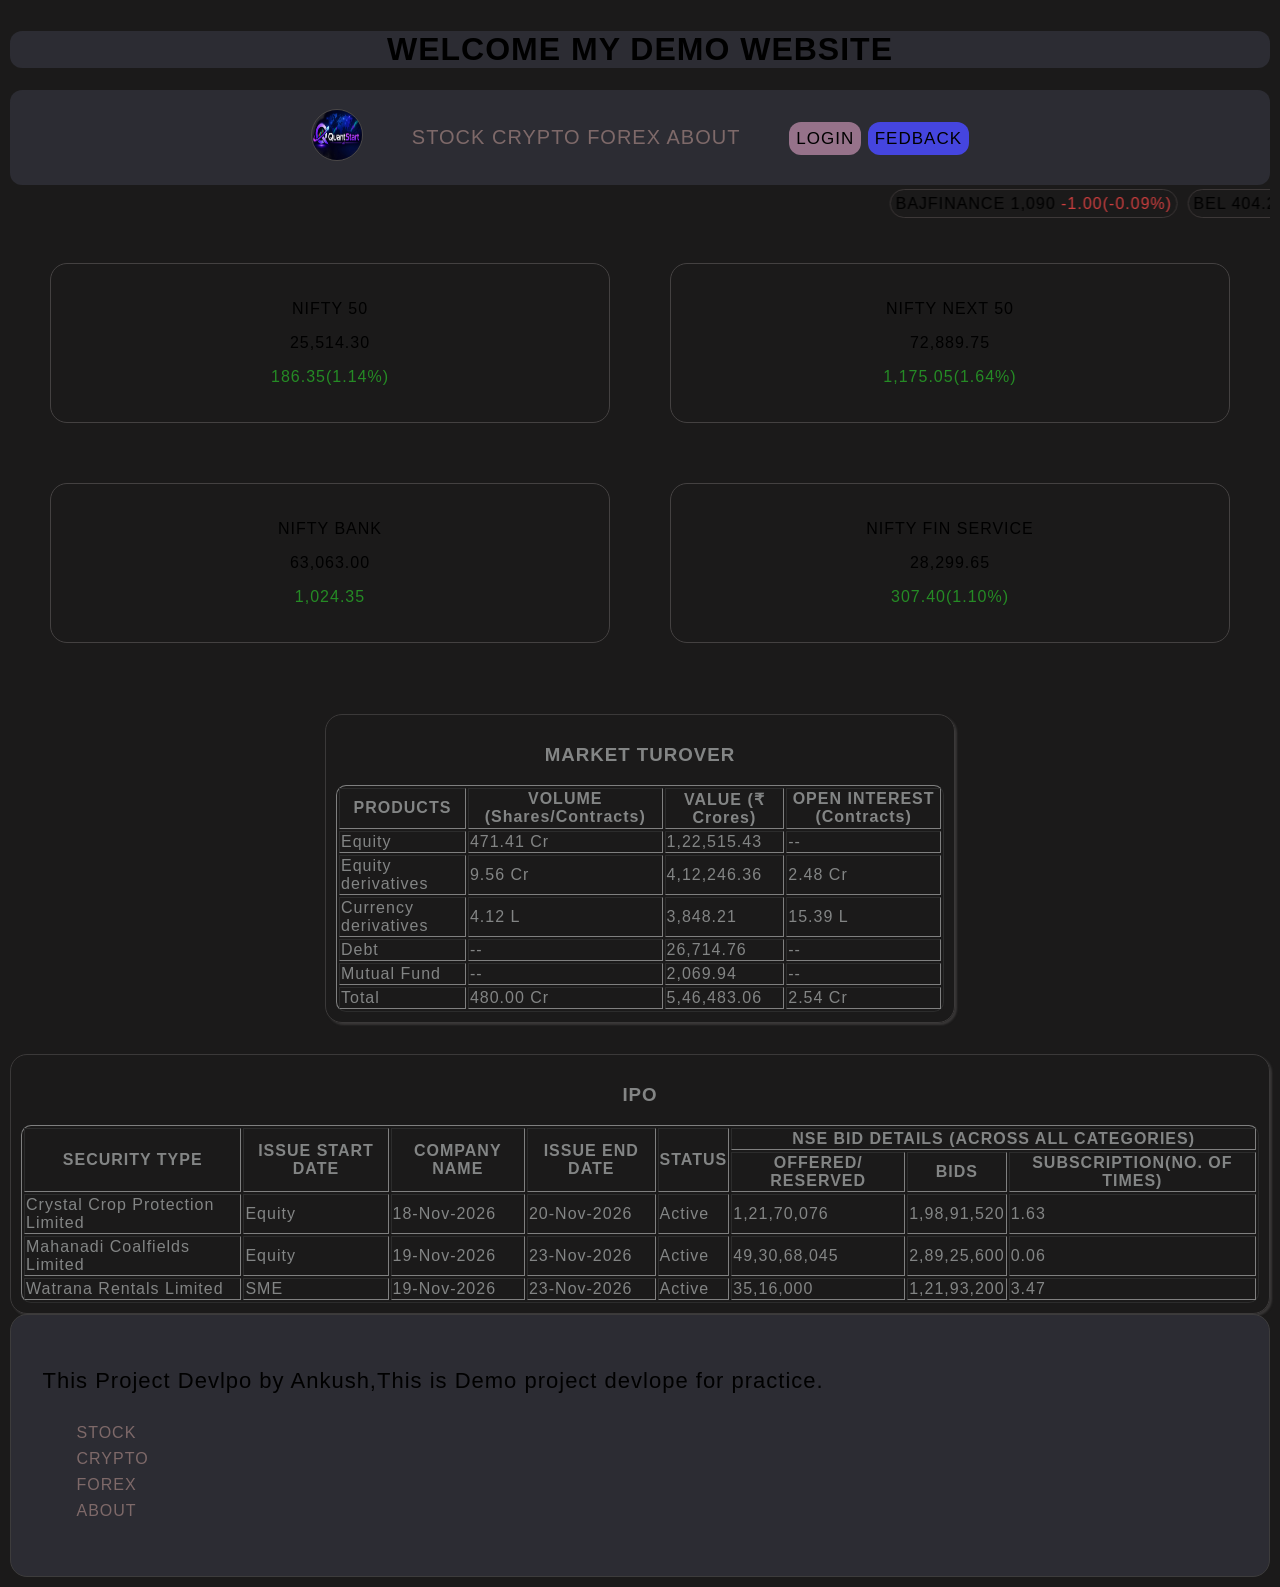
<file: index.html>
<!DOCTYPE html>
<html lang="en">
<head>
    <meta charset="UTF-8">
    <meta name="viewport" content="width=device-width, initial-scale=1.0">
    <title>QUANTSTART</title>
    <link rel="stylesheet" href="style.css">
    <link rel="stylesheet" href="content.css">
</head>
<body>
    <header>
        <h1>WELCOME MY DEMO WEBSITE</h1>
        <nav>
            <div class="logo"><img class="logo-img" src="logo/file_0000000012dc821199761d9a767d14c9.png" alt="logo image"></div>
            <div class="menu">
                <a href="index.html">STOCK</a>
                <a href="crypto.html">CRYPTO</a>
                <a href="forex.html">FOREX</a>
                <a href="about.html">ABOUT</a>
            </div>
            <div class="btn">
                <a href="login.html" class="login">login</a>
                <a href="feddback.html" class="fedback">fedback</a>
            </div>
        </nav>
    </header>
        <marquee behavior="scroll" direction="left">
            <span class="CARD">BAJFINANCE  1,090<span class="red"> -1.00(-0.09%)</span></span>
            <span class="CARD">BEL  404.20 <span class="green">8.40(2.12%)</span></span>
            <span class="CARD">BAJAJ-AUTO  10,817.00 <span class="green" >247.00(2.34%)</span></span>
            <span class="CARD">BAJAJFINSV  1,885.00 <span class="green">28.80(1.55%)</span></span>
            <span class="CARD">AXISBANK  1,380.80 <span class="green">20.80(1.53%)</span></span>
            <span class="CARD">APOLLOHOSP  8,738.00 <span class="red">-83.00(-0.94%)</span></span>
        </marquee>
        <div class="card-section">
            <div class="card">
                <p>NIFTY 50</p>
                <p>25,514.30</p>
                <p class="green">186.35(1.14%)</p>
            </div>
            <div class="card">
                <P>NIFTY NEXT 50</P>
                <P>72,889.75</P>
                <P class="green">1,175.05(1.64%)</P>
            </div>
            <div class="card">
                <P>NIFTY BANK</P>
                <P>63,063.00</P>
                <P class="green">1,024.35</P>
            </div>
            <div class="card">
                <P>NIFTY FIN SERVICE</P>
                <P>28,299.65</P>
                <P class="green">307.40(1.10%)</P>
            </div>
        </div>
        <div class="BLOCK">
            <h3>MARKET TUROVER</h3>
            <table border="1">
                <tr>
                    <th>PRODUCTS</th>
                    <th>VOLUME (Shares/Contracts)</th>
                    <th>VALUE (₹ Crores)</th>
                    <th>OPEN INTEREST (Contracts)</th>
                </tr>
                <tr>
                    <td>Equity</td>
                    <td>471.41 Cr</td>
                    <td>1,22,515.43</td>
                    <td> -- </td>
                </tr>
                <tr>
                    <td>Equity derivatives</td>
                    <td>9.56 Cr</td>
                    <td>4,12,246.36</td>
                    <td>2.48 Cr</td>
                </tr>
                <tr>
                    <td>Currency derivatives</td>
                    <td>4.12 L</td>
                    <td>3,848.21</td>
                    <td>15.39 L</td>
                </tr>
                <tr>
                    <td>Debt</td>
                    <td> -- </td>
                    <td>26,714.76</td>
                    <td> -- </td>
                </tr>
                <tr>
                    <td>Mutual Fund</td>
                    <td> -- </td>
                    <td>2,069.94</td>
                    <td> -- </td>
                </tr>
                <tr>
                    <td>Total</td>
                    <td>480.00 Cr</td>
                    <td>5,46,483.06</td>
                    <td>2.54 Cr</td>
                </tr>
            </table>
        </div>
        <div class="IPO">
            <h3>IPO</h3>
            <table border="1">
                <tr>
                    <th rowspan="2">SECURITY TYPE</th>
                    <th rowspan="2">ISSUE START DATE</th>
                    <th rowspan="2">COMPANY NAME</th>
                    <th rowspan="2">ISSUE END DATE</th>
                    <th rowspan="2">STATUS</th>
                    <th colspan="3">NSE BID DETAILS (ACROSS ALL CATEGORIES)</th>
                </tr>
                <tr>
                    <th>OFFERED/ RESERVED</th>
                    <th>BIDS</th>
                    <th>SUBSCRIPTION(NO. OF TIMES)</th>
                </tr>
                <tr>
                   <td>Crystal Crop Protection Limited</td>
                   <td>Equity</td>
                   <td>18-Nov-2026</td>
                   <td>20-Nov-2026</td>
                   <td>Active</td>
                   <td>1,21,70,076</td>
                   <td>1,98,91,520</td>
                   <td>1.63</td>
                </tr>
                <tr>
                    <td>Mahanadi Coalfields Limited</td>
                    <td>Equity</td>
                    <td>19-Nov-2026</td>
                    <td>23-Nov-2026</td>
                    <td>Active</td>
                    <td>49,30,68,045</td>
                    <td>2,89,25,600</td>
                    <td>0.06</td>
                </tr>
                <tr>
                    <td>Watrana Rentals Limited</td>
                    <td>SME</td>
                    <td>19-Nov-2026</td>
                    <td>23-Nov-2026</td>
                    <td>Active</td>
                    <td>35,16,000</td>
                    <td>1,21,93,200</td>
                    <td>3.47</td>
                </tr>
            </table>
        </div>
    </section>
    <footer>
        <p class="f-p">This Project Devlpo by Ankush,This is Demo project devlope for practice.</p>
        <ul type="none">
            <li><a href="index.html">STOCK</a></li>
            <li><a href="crypto.html">CRYPTO</a></li>
            <li><a href="forex.html">FOREX</a></li>
            <li><a href="about.html">ABOUT</a></li>
        </ul>
    </footer>
</body>
</html>
</file>
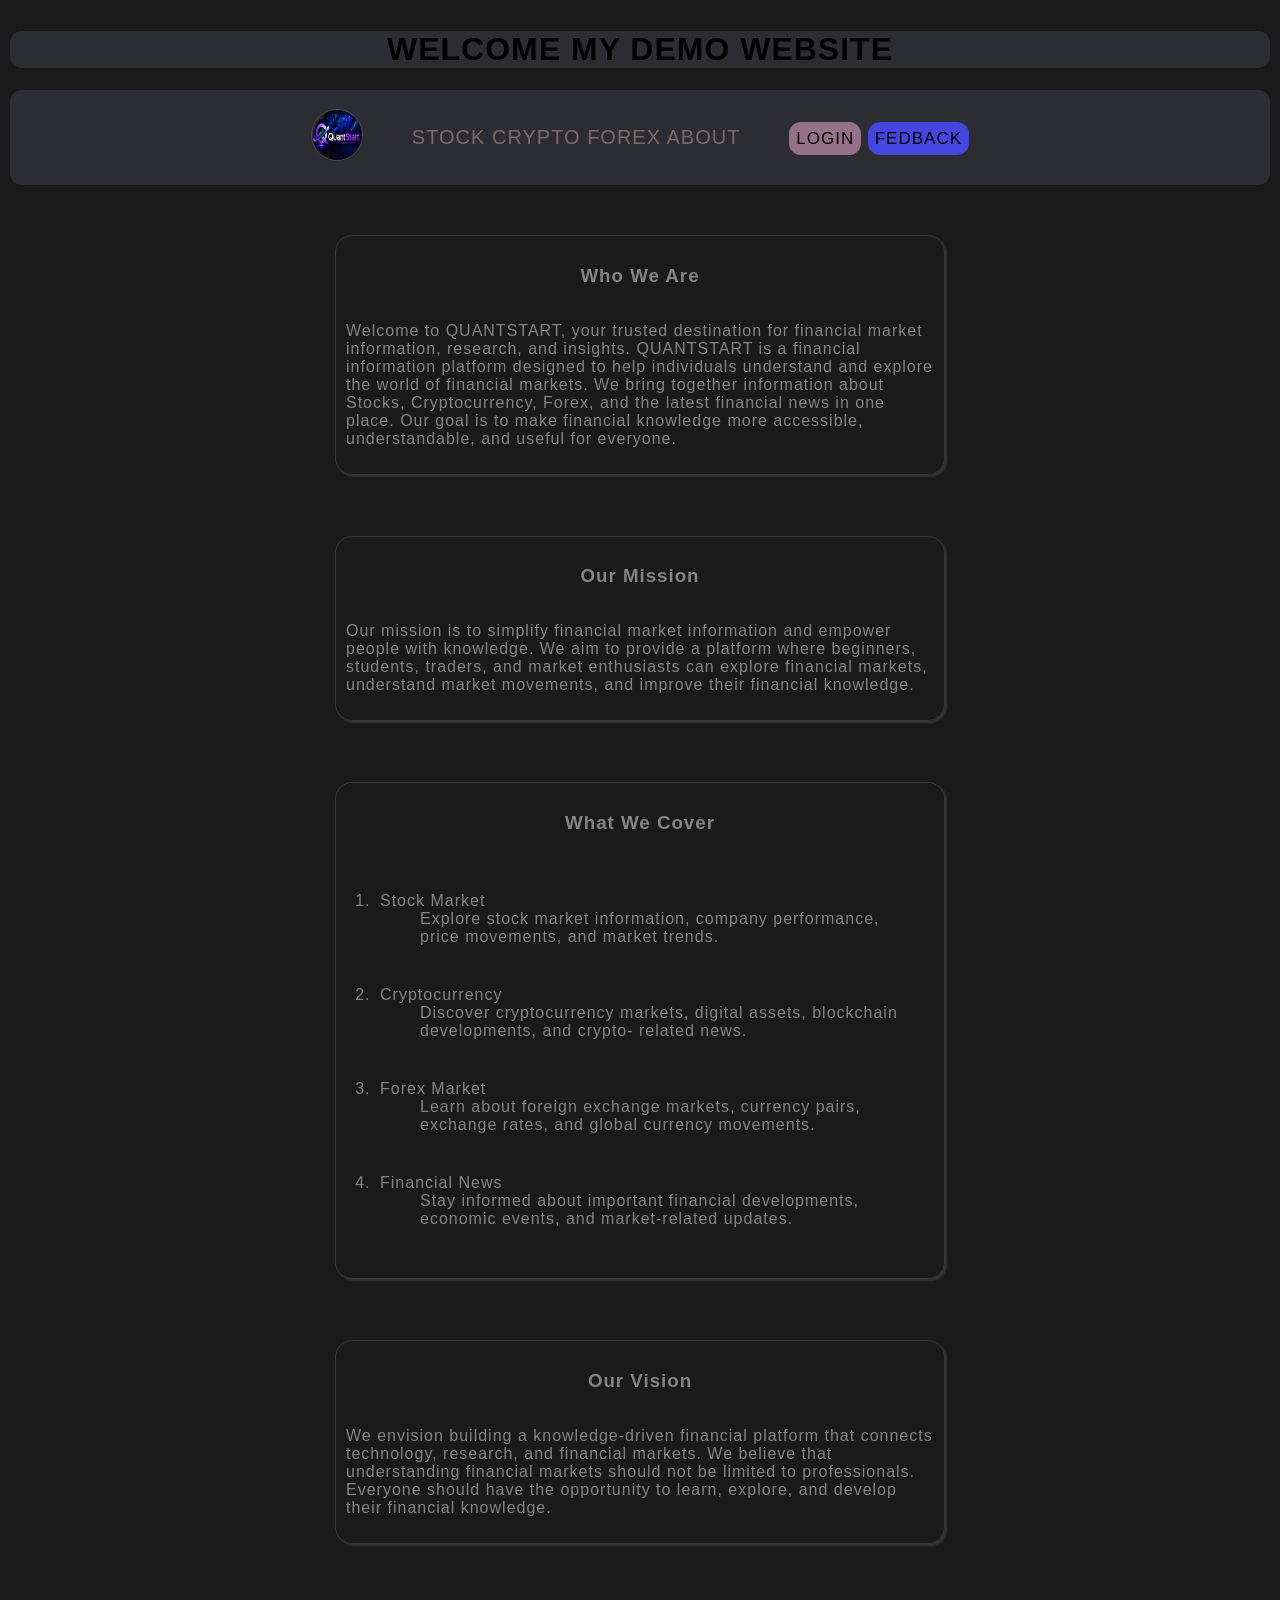
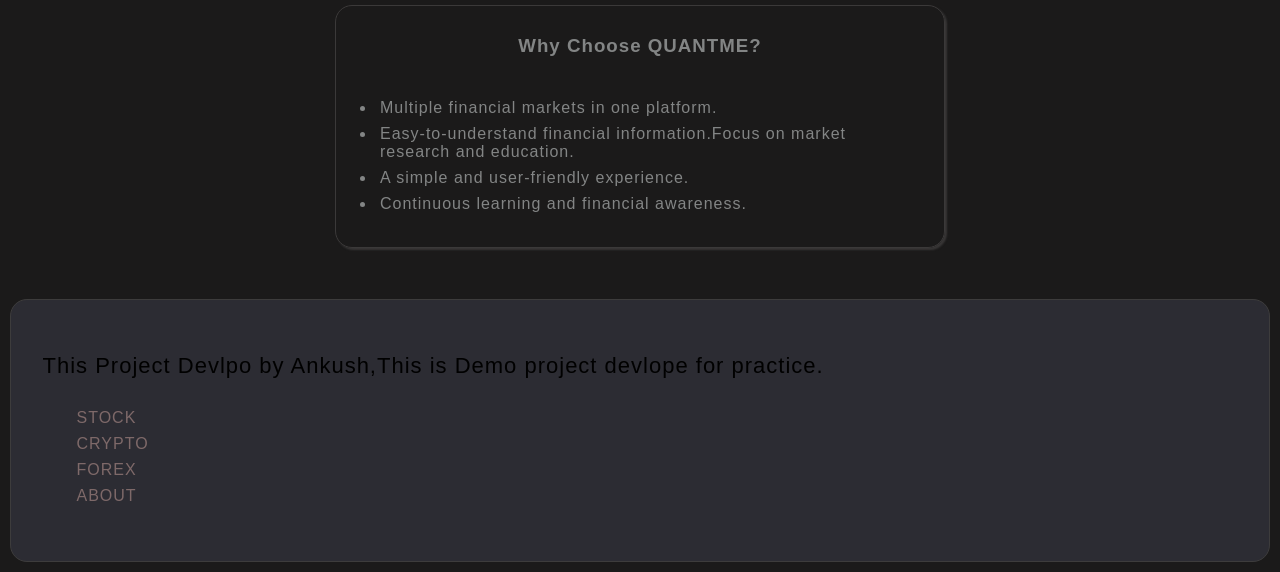
<file: about.html>
<!DOCTYPE html>
<html lang="en">
<head>
    <meta charset="UTF-8">
    <meta name="viewport" content="width=device-width, initial-scale=1.0">
    <title>QUANTSTART</title>
    <link rel="stylesheet" href="style.css">
    <link rel="stylesheet" href="content.css">
</head>
<body>
    <header>
        <h1>WELCOME MY DEMO WEBSITE</h1>
        <nav>
            <div class="logo"><img class="logo-img" src="logo/file_0000000012dc821199761d9a767d14c9.png" alt="logo image"></div>
            <div class="menu">
                <a href="index.html">STOCK</a>
                <a href="crypto.html">CRYPTO</a>
                <a href="forex.html">FOREX</a>
                <a href="about.html">ABOUT</a>
            </div>
            <div class="btn">
                <a href="login.html" class="login">login</a>
                <a href="feddback.html" class="fedback">fedback</a>
            </div>
        </nav>
    </header>
    <section>
        <div class="BLOCK">
            <h3>Who We Are</h3>
            <div>
                <p>Welcome to QUANTSTART, your trusted destination for financial market information, research,
                    and insights.
                    QUANTSTART is a financial information platform designed to help individuals understand and
                    explore the world of financial markets. We bring together information about Stocks,
                    Cryptocurrency, Forex, and the latest financial news in one place.
                    Our goal is to make financial knowledge more accessible, understandable, and useful for
                    everyone.
                </p>
            </div>
        </div>
        <div class="BLOCK">
            <h3>Our Mission</h3>
            <div>
                <p>Our mission is to simplify financial market information and empower people with knowledge.
                    We aim to provide a platform where beginners, students, traders, and market enthusiasts can
                    explore financial markets, understand market movements, and improve their financial
                    knowledge.
                </p>
            </div>
        </div>
        <div class="BLOCK">
            <h3>What We Cover</h3>
            <ol>
                <li>
                    <dl>
                        <dt>Stock Market</dt>
                        <dd>Explore stock market information, company performance, price movements, and market
                        trends.</dd>
                    </dl>
                </li>
                <li>
                    <dl>
                        <dt>Cryptocurrency</dt>
                        <dd>Discover cryptocurrency markets, digital assets, blockchain developments, and crypto-
                            related news.
                        </dd>
                    </dl>
                </li>
                <li>
                    <dl>
                        <dt>Forex Market</dt>
                        <dd>Learn about foreign exchange markets, currency pairs, exchange rates, and global currency
                            movements.
                        </dd>
                    </dl>
                </li>
                <li>
                    <dl>
                        <dt>Financial News</dt>
                        <dd>Stay informed about important financial developments, economic events, and market-related
                            updates.
                        </dd>
                    </dl>
                </li>
            </ol>
        </div>
        <div class="BLOCK">
            <h3>Our Vision</h3>
            <p>We envision building a knowledge-driven financial platform that connects technology,
                research, and financial markets.
                We believe that understanding financial markets should not be limited to professionals.
                Everyone should have the opportunity to learn, explore, and develop their financial
                knowledge.
            </p>
        </div>
        <div class="BLOCK">
            <h3>Why Choose QUANTME?</h3>
            <ul>
                <li>Multiple financial markets in one platform.</li>
                <li>Easy-to-understand financial information.Focus on market research and education.</li>
                <li>A simple and user-friendly experience.</li>
                <li>Continuous learning and financial awareness.</li>
            </ul>
        </div>
    </section>
    <footer>
        <p class="f-p">This Project Devlpo by Ankush,This is Demo project devlope for practice.</p>
        <ul type="none">
            <li><a href="index.html">STOCK</a></li>
            <li><a href="crypto.html">CRYPTO</a></li>
            <li><a href="forex.html">FOREX</a></li>
            <li><a href="about.html">ABOUT</a></li>
        </ul>
    </footer>
</body>
</html>
</file>
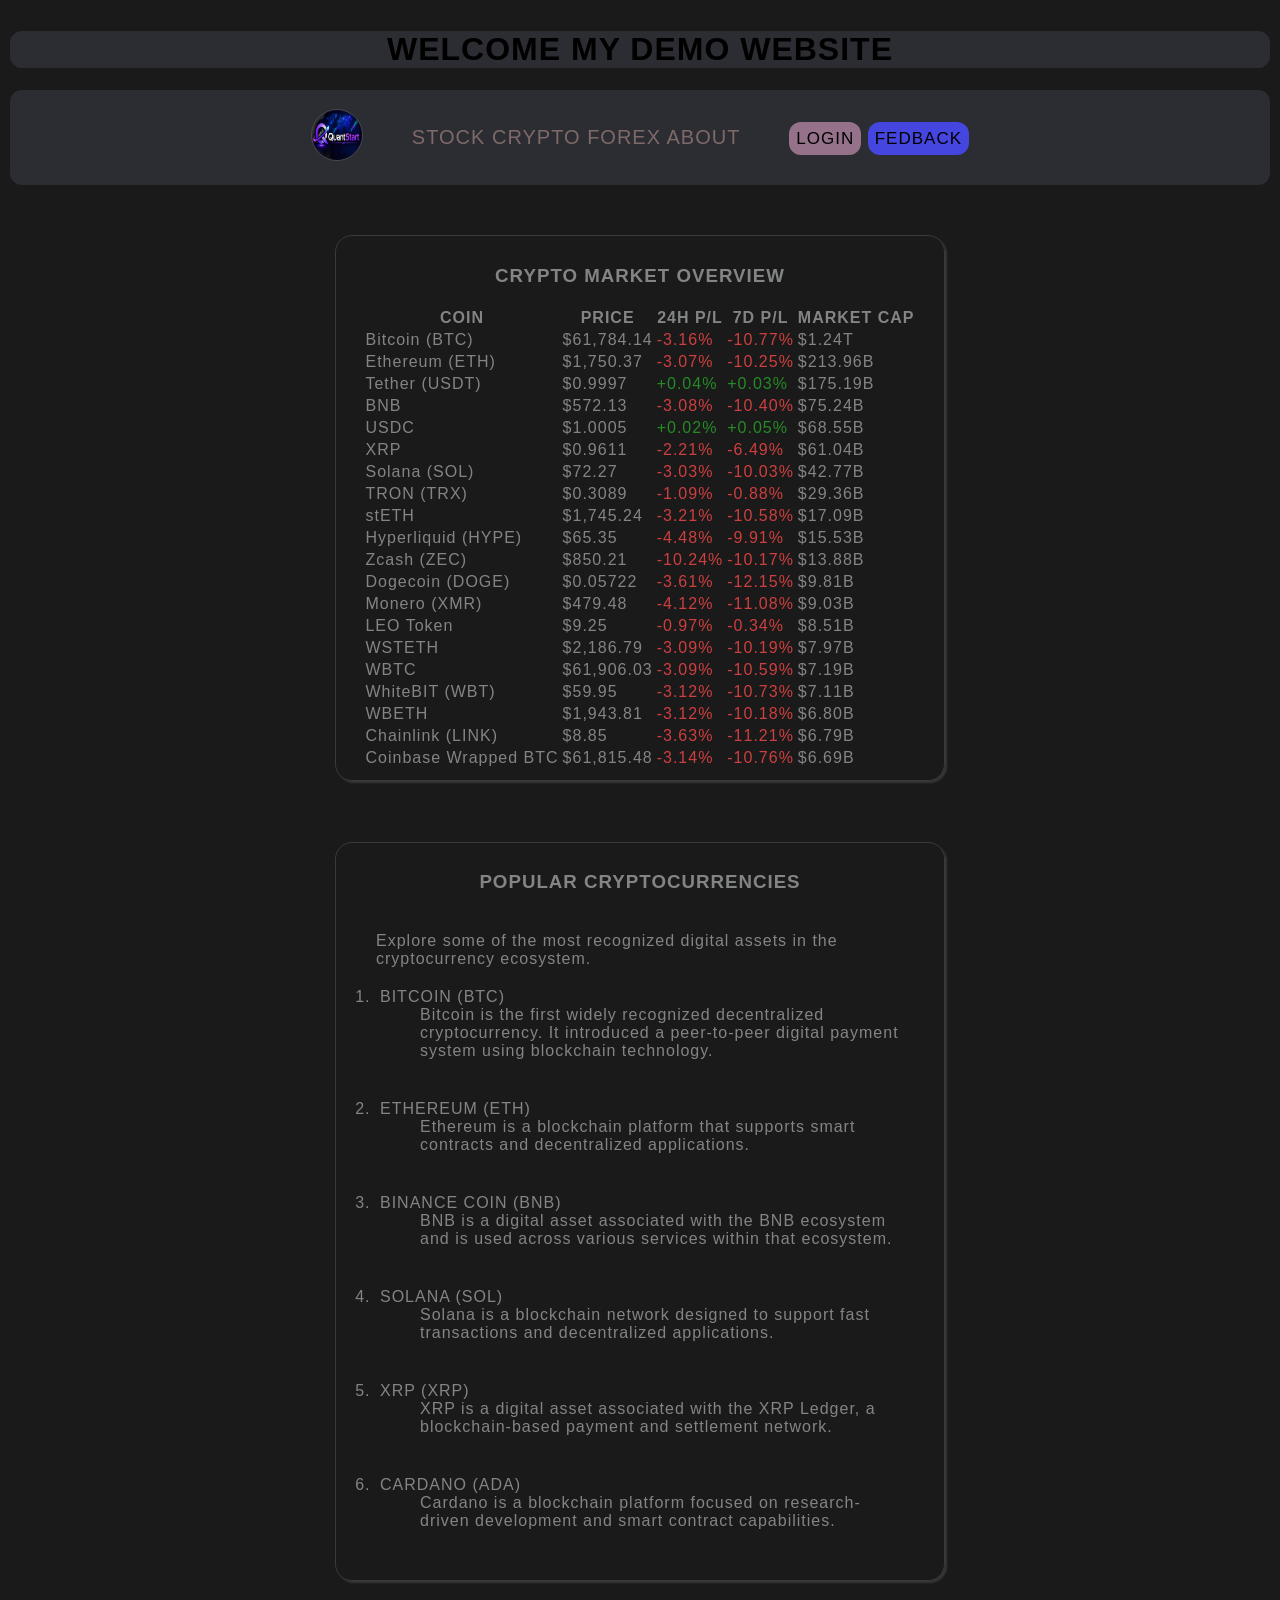
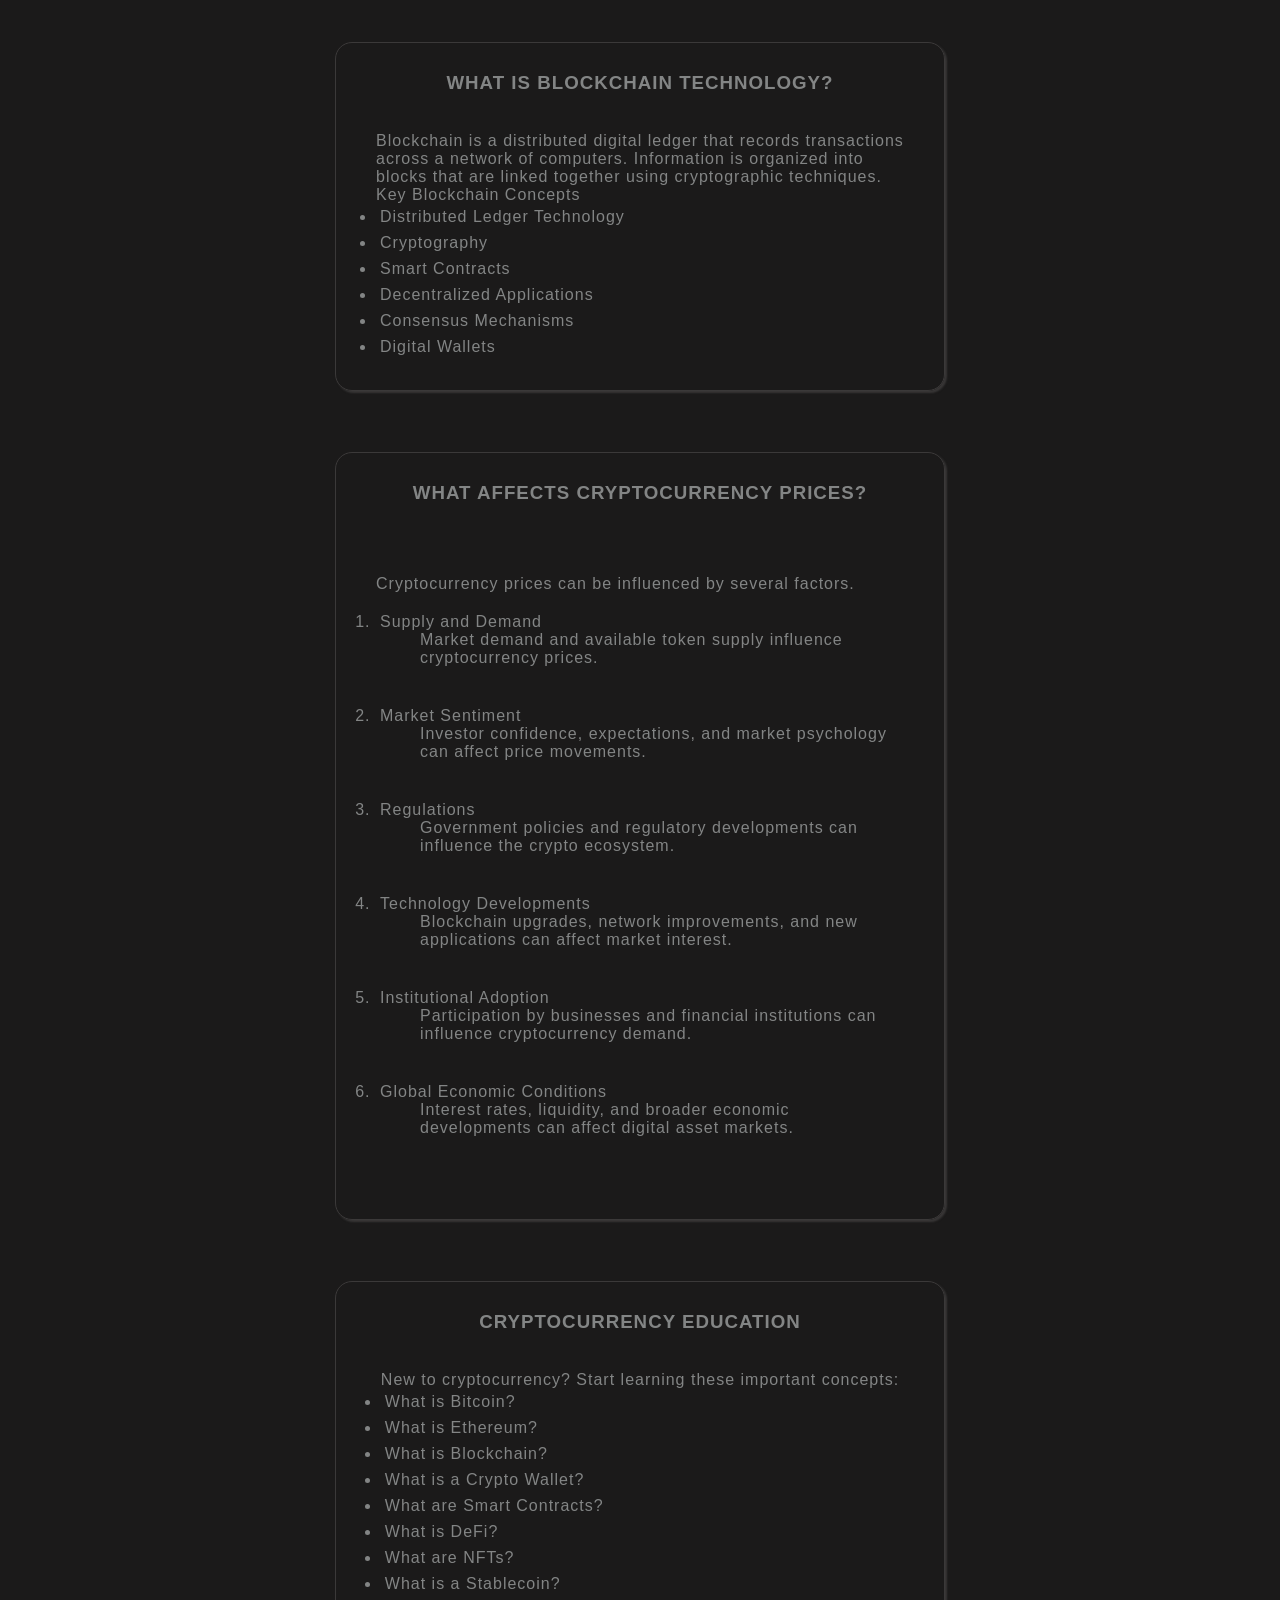
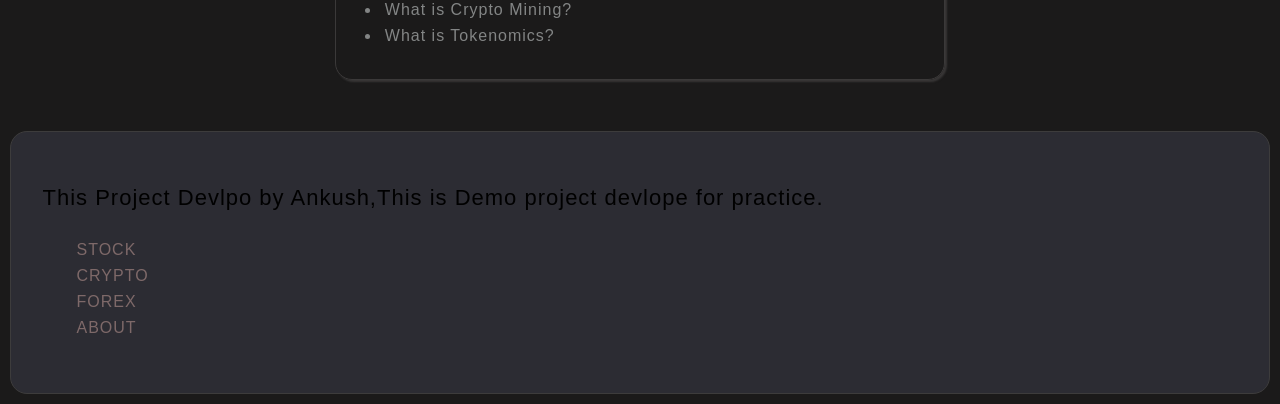
<file: crypto.html>
<!DOCTYPE html>
<html lang="en">
<head>
    <meta charset="UTF-8">
    <meta name="viewport" content="width=device-width, initial-scale=1.0">
    <title>QUANTSTART</title>
    <link rel="stylesheet" href="style.css">
    <link rel="stylesheet" href="content.css">
</head>
<body>
    <header>
        <h1>WELCOME MY DEMO WEBSITE</h1>
        <nav>
            <div class="logo"><img class="logo-img" src="logo/file_0000000012dc821199761d9a767d14c9.png" alt="logo image"></div>
            <div class="menu">
                <a href="index.html">STOCK</a>
                <a href="crypto.html">CRYPTO</a>
                <a href="forex.html">FOREX</a>
                <a href="about.html">ABOUT</a>
            </div>
            <div class="btn">
                <a href="login.html" class="login">login</a>
                <a href="feddback.html" class="fedback">fedback</a>
            </div>
        </nav>
    </header>
    <section>
        <div class="BLOCK">
            <h3>CRYPTO MARKET OVERVIEW</h3>
            <table class="market-table">
                <tr>
                    <th>COIN</th>
                    <th>PRICE</th>
                    <th>24H P/L</th>
                    <th>7D P/L</th>
                    <th>MARKET CAP</th>
                </tr>
                <tr>
                    <td>Bitcoin (BTC)</td>
                    <td>$61,784.14</td>
                    <td class="red">-3.16%</td>
                    <td class="red">-10.77%</td>
                    <td>$1.24T</td>
                </tr>
                <tr>
                    <td>Ethereum (ETH)</td>
                    <td>$1,750.37</td>
                    <td class="red">-3.07%</td>
                    <td class="red">-10.25%</td>
                    <td>$213.96B</td>
                </tr>
                <tr>
                    <td>Tether (USDT)</td>
                    <td>$0.9997</td>
                    <td class="green">+0.04%</td>
                    <td class="green">+0.03%</td>
                    <td>$175.19B</td>
                </tr>
                <tr>
                    <td>BNB</td>
                    <td>$572.13</td>
                    <td class="red">-3.08%</td>
                    <td class="red">-10.40%</td>
                    <td>$75.24B</td>
                </tr>
                <tr>
                    <td>USDC</td>
                    <td>$1.0005</td>
                    <td class="green">+0.02%</td>
                    <td class="green">+0.05%</td>
                    <td>$68.55B</td>
                </tr>
                <tr>
                    <td>XRP</td>
                    <td>$0.9611</td>
                    <td class="red">-2.21%</td>
                    <td class="red">-6.49%</td>
                    <td>$61.04B</td>
                </tr>
                <tr>
                    <td>Solana (SOL)</td>               
                    <td>$72.27</td>
                    <td class="red">-3.03%</td>
                    <td class="red">-10.03%</td>
                    <td>$42.77B</td>
                </tr>
                <tr>
                    <td>TRON (TRX)</td>
                    <td>$0.3089</td>
                    <td class="red">-1.09%</td>
                    <td class="red">-0.88%</td>
                    <td>$29.36B</td>
                </tr>
                <tr>
                    <td>stETH</td>
                    <td>$1,745.24</td>
                    <td class="red">-3.21%</td>
                    <td class="red">-10.58%</td>
                    <td>$17.09B</td>
                </tr>
                <tr>
                    <td>Hyperliquid (HYPE)</td>
                    <td>$65.35</td>
                    <td class="red">-4.48%</td>
                    <td class="red">-9.91%</td>
                    <td>$15.53B</td>
                </tr>
                <tr>
                    <td>Zcash (ZEC)</td>
                    <td>$850.21</td>
                    <td class="red">-10.24%</td>
                    <td class="red">-10.17%</td>
                    <td>$13.88B</td>
                </tr>
                <tr>
                    <td>Dogecoin (DOGE)</td>
                    <td>$0.05722</td>
                    <td class="red">-3.61%</td>
                    <td class="red">-12.15%</td>
                    <td>$9.81B</td>
                </tr>
                <tr>
                    <td>Monero (XMR)</td>
                    <td>$479.48</td>
                    <td class="red">-4.12%</td>
                    <td class="red">-11.08%</td>
                    <td>$9.03B</td>
                </tr>
                <tr>
                    <td>LEO Token</td>
                    <td>$9.25</td>
                    <td class="red">-0.97%</td>
                    <td class="red">-0.34%</td>
                    <td>$8.51B</td>
                </tr>
                <tr>
                    <td>WSTETH</td>
                    <td>$2,186.79</td>
                    <td class="red">-3.09%</td>
                    <td class="red">-10.19%</td>
                    <td>$7.97B</td>
                </tr>
                <tr>
                    <td>WBTC</td>
                    <td>$61,906.03</td>
                    <td class="red">-3.09%</td>
                    <td class="red">-10.59%</td>
                    <td>$7.19B</td>
                </tr>
                <tr>
                    <td>WhiteBIT (WBT)</td>
                    <td>$59.95</td>
                    <td class="red">-3.12%</td>
                    <td class="red">-10.73%</td>
                    <td>$7.11B</td>
                </tr>
                <tr>
                    <td>WBETH</td>
                    <td>$1,943.81</td>
                    <td class="red">-3.12%</td>
                    <td class="red">-10.18%</td>
                    <td>$6.80B</td>
                </tr>
                <tr>
                    <td>Chainlink (LINK)</td>
                    <td>$8.85</td>
                    <td class="red">-3.63%</td>
                    <td class="red">-11.21%</td>
                    <td>$6.79B</td>
                </tr>
                <tr>
                    <td>Coinbase Wrapped BTC</td>
                    <td>$61,815.48</td>
                    <td class="red">-3.14%</td>
                    <td class="red">-10.76%</td>
                    <td>$6.69B</td>
            </table>
            </div>
        </div>
        <div class="BLOCK">
            <h3>POPULAR CRYPTOCURRENCIES</h3>
            <div>
                <ol>Explore some of the most recognized digital assets in the cryptocurrency ecosystem.
                    <li>
                        <dl>
                            <dt>BITCOIN (BTC)</dt>
                            <dd>
                                Bitcoin is the first widely recognized decentralized cryptocurrency. It introduced a peer-to-peer digital
                                payment system using blockchain technology.
                            </dd>
                        </dl>
                    </li>
                    <li>
                        <dl>
                            <dt>ETHEREUM (ETH)</dt>
                            <dd>Ethereum is a blockchain platform that supports smart contracts and decentralized applications.</dd>
                        </dl>
                    </li>
                    <li>
                        <dl>
                            <dt>BINANCE COIN (BNB)</dt>
                            <dd>BNB is a digital asset associated with the BNB ecosystem and is used across various services within that ecosystem.</dd>
                        </dl>
                    </li>
                    <li>
                        <dl>
                            <dt>SOLANA (SOL)</dt>
                            <dd>Solana is a blockchain network designed to support fast transactions and decentralized applications.</dd>
                        </dl>
                    </li>
                    <li>
                        <dl>
                            <dt>XRP (XRP)</dt>
                            <dd>XRP is a digital asset associated with the XRP Ledger, a blockchain-based payment and settlement network.</dd>
                        </dl>
                    </li>
                    <li>
                        <dl>
                            <dt>CARDANO (ADA)</dt>
                            <dd>Cardano is a blockchain platform focused on research-driven development and smart contract capabilities.</dd>
                        </dl>
                    </li>
                </ol>
            </div>
        </div>
        <div class="BLOCK">
            <h3>WHAT IS BLOCKCHAIN TECHNOLOGY?</h3>
            <ul>Blockchain is a distributed digital ledger that records transactions across a network of computers.
                Information is organized into blocks that are linked together using cryptographic techniques.
                Key Blockchain Concepts
                <li>Distributed Ledger Technology</li>
                <li>Cryptography</li>
                <li>Smart Contracts</li>
                <li>Decentralized Applications</li>
                <li>Consensus Mechanisms</li>
                <li>Digital Wallets</li>
            </ul>
        </div>
        <div class="BLOCK">
            <h3>WHAT AFFECTS CRYPTOCURRENCY PRICES?</h3>
            <p>
                <ol>Cryptocurrency prices can be influenced by several factors.
                    <li>
                        <dl>
                            <dt>Supply and Demand</dt>
                            <dd>Market demand and available token supply influence cryptocurrency prices.</dd>
                        </dl>
                    </li>
                    <li>
                        <dl>
                            <dt>Market Sentiment</dt>
                            <dd>Investor confidence, expectations, and market psychology can affect price movements.</dd>
                        </dl>
                    </li>
                    <li>
                        <dl>
                            <dt>Regulations</dt>
                            <dd>Government policies and regulatory developments can influence the crypto ecosystem.</dd>
                        </dl>
                    </li>
                    <li>
                        <dl>
                            <dt>Technology Developments</dt>
                            <dd>Blockchain upgrades, network improvements, and new applications can affect market interest.</dd>
                        </dl>
                    </li>
                    <li>
                        <dl>
                            <dt>Institutional Adoption</dt>
                            <dd>Participation by businesses and financial institutions can influence cryptocurrency demand.</dd>
                        </dl>
                    </li>
                    <li>
                        <dl>
                            <dt>Global Economic Conditions</dt>
                            <dd>Interest rates, liquidity, and broader economic developments can affect digital asset markets.</dd>
                        </dl>
                    </li>
                </ol>
            </p>
        </div>
        <div class="BLOCK">
            <h3>CRYPTOCURRENCY EDUCATION</h3>
            <ul>New to cryptocurrency? Start learning these important concepts:
                <li>What is Bitcoin?</li>
                <li>What is Ethereum?</li>
                <li>What is Blockchain?</li>
                <li>What is a Crypto Wallet?</li>
                <li>What are Smart Contracts?</li>
                <li>What is DeFi?</li>
                <li>What are NFTs?</li>
                <li>What is a Stablecoin?</li>
                <li>What is Crypto Mining?</li>
                <li>What is Tokenomics?</li>
            </ul>
        </div>
    </section>
    <footer>
        <p class="f-p">This Project Devlpo by Ankush,This is Demo project devlope for practice.</p>
        <ul type="none">
            <li><a href="index.html">STOCK</a></li>
            <li><a href="crypto.html">CRYPTO</a></li>
            <li><a href="forex.html">FOREX</a></li>
            <li><a href="about.html">ABOUT</a></li>
        </ul>
    </footer>
</body>
</html>
</file>
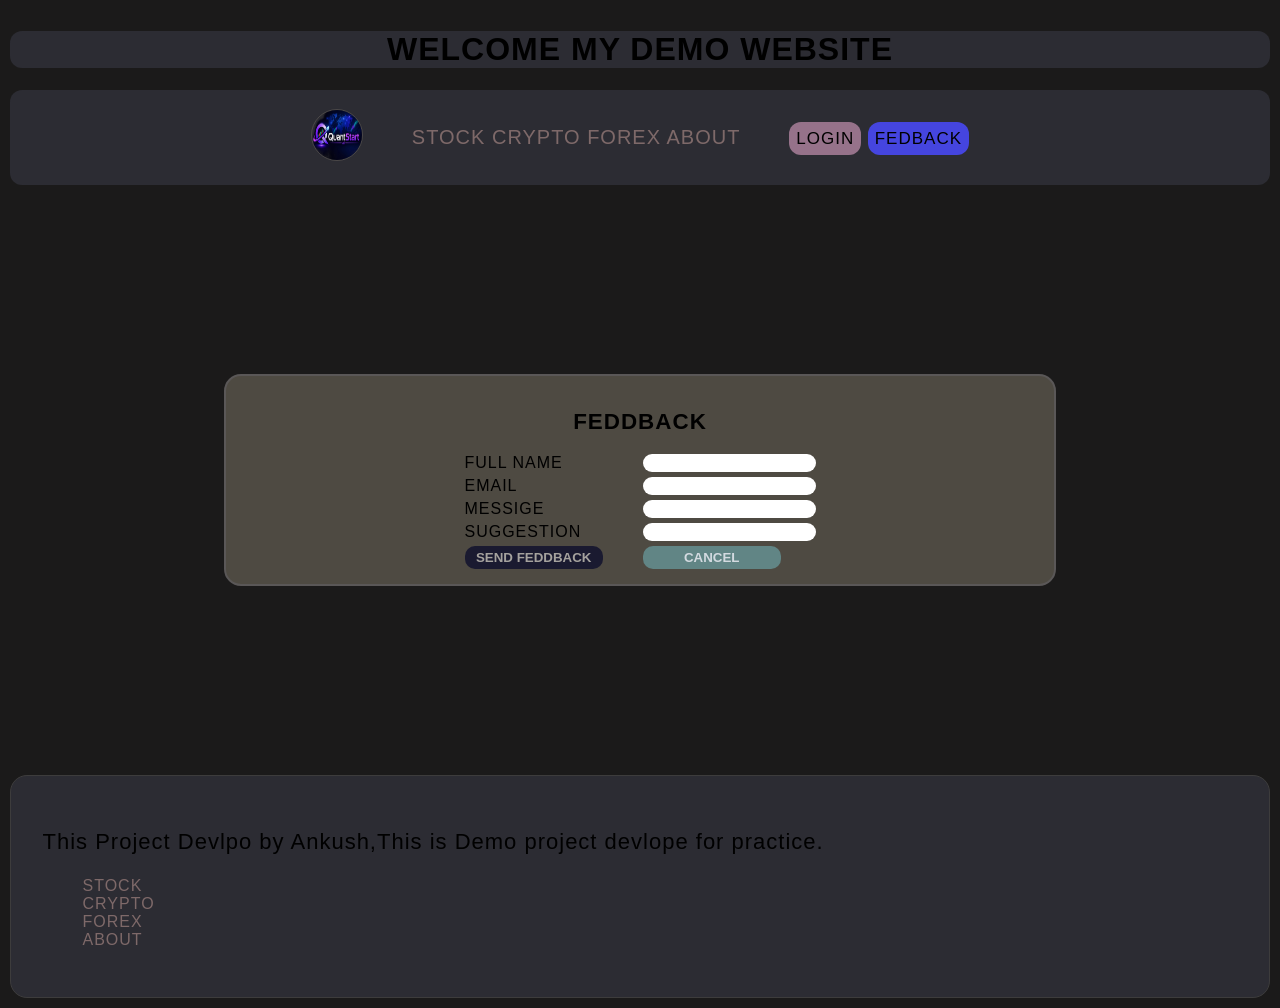
<file: feddback.html>
<!DOCTYPE html>
<html lang="en">
<head>
    <meta charset="UTF-8">
    <meta name="viewport" content="width=device-width, initial-scale=1.0">
    <title>QUANTSTART</title>
    <link rel="stylesheet" href="style.css">
    <link rel="stylesheet" href="feddback.css">
</head>
<body>
    <header>
        <h1>WELCOME MY DEMO WEBSITE</h1>
        <nav>
            <div class="logo"><img class="logo-img" src="logo/file_0000000012dc821199761d9a767d14c9.png" alt="logo image"></div>
            <div class="menu">
                <a href="index.html">STOCK</a>
                <a href="crypto.html">CRYPTO</a>
                <a href="forex.html">FOREX</a>
                <a href="about.html">ABOUT</a>
            </div>
            <div class="btn">
                <a href="login.html" class="login">login</a>
                <a href="feddback.html" class="fedback">fedback</a>
            </div>
        </nav>
    </header>
    <section>
        <h2>feddback</h2>
        <form action="">
            <label class="feil-1" for="NAME">FULL NAME</label>
            <input class="feil-1" type="text" id="NAME">
            <label class="feil-1" for="EMAIL">EMAIL</label>
            <input class="feil-1" type="text" EMAIL>
            <label class="feil-1" for="MESSIGE">MESSIGE</label>
            <input class="feil-1" type="text" id="MESSIGE">
            <label class="feil-1" for="SUGGESTION">SUGGESTION</label>
            <input class="feil-1" type="text" id="SUGGESTION">
            <input class="feil-1" type="submit" value="SEND feddback" id="submit">
            <input class="feil-1" type="reset" value="CANCEL" id="reset">
        </form>
    </section>
    <footer>
        <p class="f-p">This Project Devlpo by Ankush,This is Demo project devlope for practice.</p>
        <ul type="none">
            <li><a href="index.html">STOCK</a></li>
            <li><a href="crypto.html">CRYPTO</a></li>
            <li><a href="forex.html">FOREX</a></li>
            <li><a href="about.html">ABOUT</a></li>
        </ul>
    </footer>
</body>
</html>
</file>
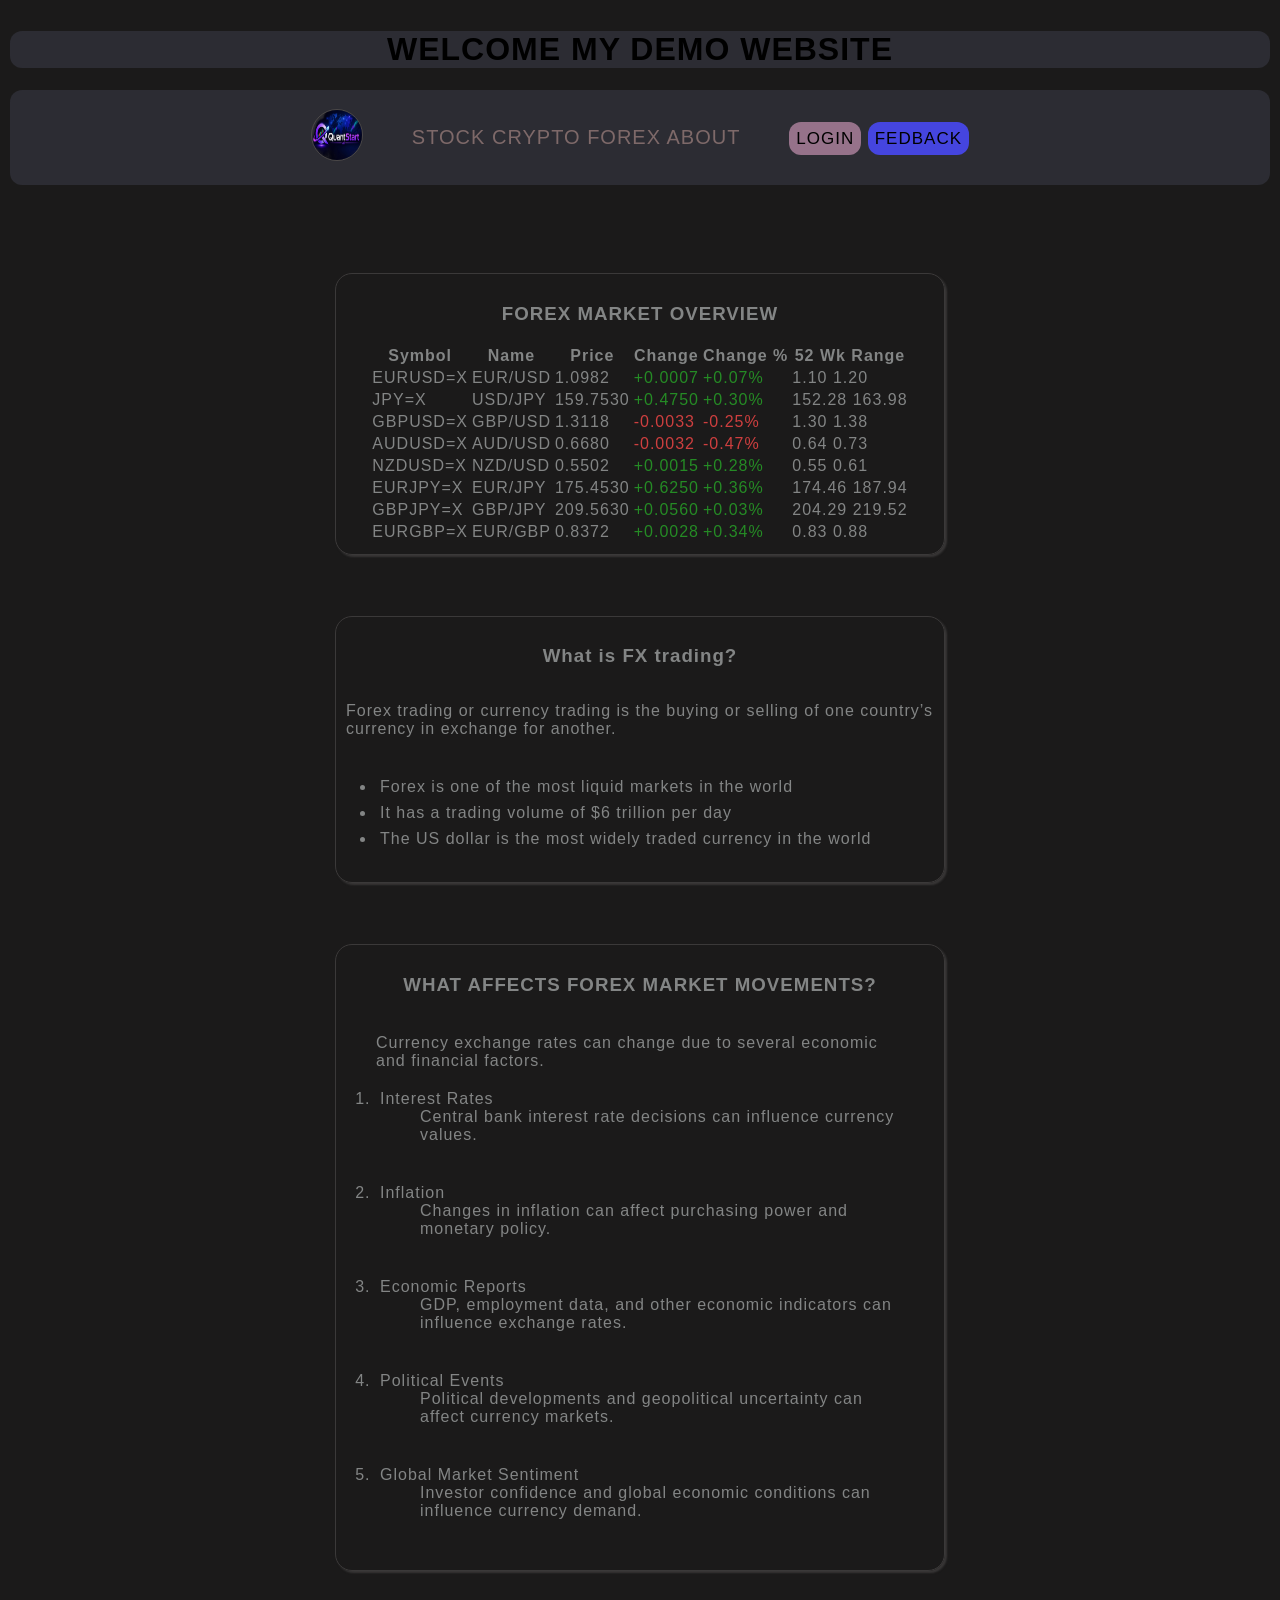
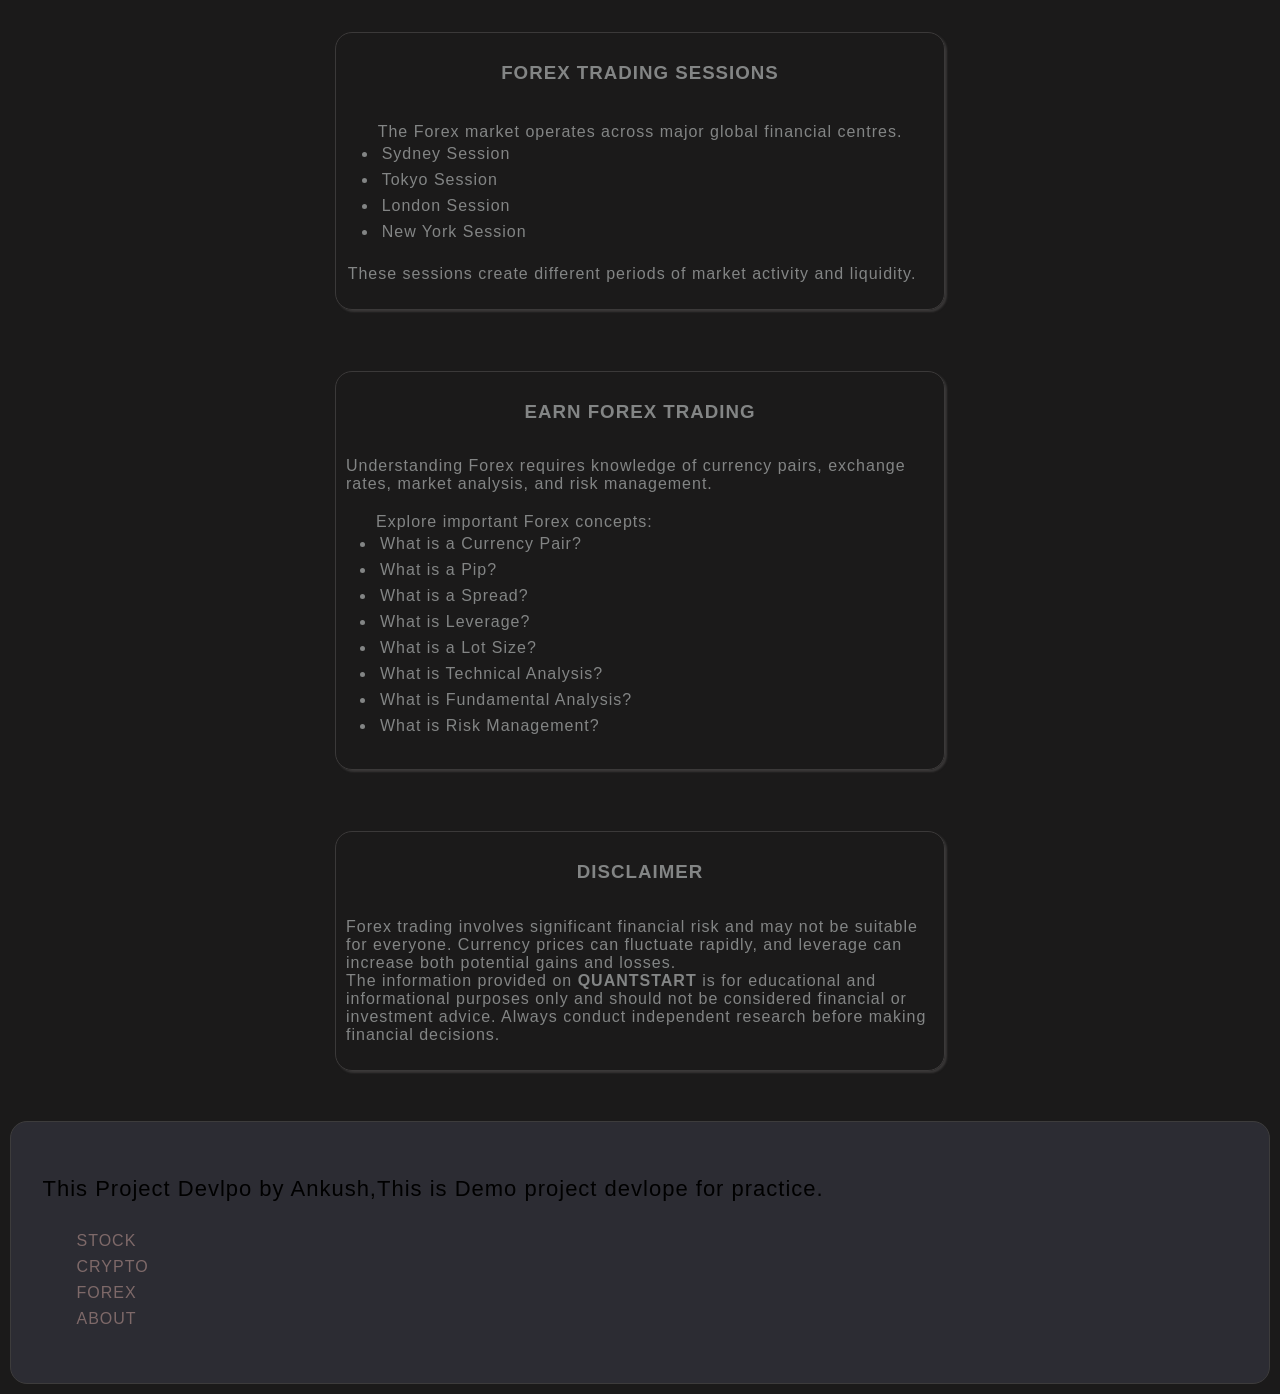
<file: forex.html>
<!DOCTYPE html>
<html lang="en">
<head>
    <meta charset="UTF-8">
    <meta name="viewport" content="width=device-width, initial-scale=1.0">
    <title>QUANTSTART</title>
    <link rel="stylesheet" href="style.css">
    <link rel="stylesheet" href="content.css">
</head>
<body>
    <header>
        <h1>WELCOME MY DEMO WEBSITE</h1>
        <nav>
            <div class="logo"><img class="logo-img" src="logo/file_0000000012dc821199761d9a767d14c9.png" alt="logo image"></div>
            <div class="menu">
                <a href="index.html">STOCK</a>
                <a href="crypto.html">CRYPTO</a>
                <a href="forex.html">FOREX</a>
                <a href="about.html">ABOUT</a>
            </div>
            <div class="btn">
                <a href="login.html" class="login">login</a>
                <a href="feddback.html" class="fedback">fedback</a>
            </div>
        </nav>
    </header>
    <section>  
        <marquee behavior="scroll" direction="left">
            <span class="CARD">EUR/USD 1.0982 <span class="green">+0.07%</span></span>
            <span class="CARD">USD/JPY 159.7530 <span class="green">+0.30%</span></span>
            <span class="CARD">GBP/USD 1.3118 <span class="red">-0.25%</span></span>
            <span class="CARD">AUD/USD 0.6680 <span class="red">-0.47%</span></span>
        </marquee>
        <div class="BLOCK">
            <h3>FOREX MARKET OVERVIEW</h3>
            <table >
                <tr>
                    <th>Symbol</th>
                    <th>Name</th>	
                    <th>Price</th>
                    <th>Change</th>
                    <th>Change %</th>
                    <th>52 Wk Range</th>
                </tr>
                <tr>
                    <td>EURUSD=X</td>
                    <td>EUR/USD</td>
                    <td>1.0982</td>
                    <td class="green">+0.0007</td>
                    <td class="green">+0.07%</td>
                    <td>1.10 1.20</td>
                </tr>
                <tr>
                    <td>JPY=X</td>
                    <td>USD/JPY</td>
                    <td>159.7530</td>
                    <td class="green">+0.4750</td>
                    <td class="green">+0.30%</td>
                    <td>152.28 163.98</td>
                </tr>
                <tr>
                    <td>GBPUSD=X</td>
                    <td>GBP/USD</td>
                    <td>1.3118</td>
                    <td class="red">-0.0033</td>
                    <td class="red">-0.25%	</td>
                    <td>1.30 1.38</td>
                </tr>
                <tr>
                    <td>AUDUSD=X</td>
                    <td>AUD/USD</td>
                    <td>0.6680</td>
                    <td class="red">-0.0032</td>
                    <td class="red">-0.47%</td>
                    <td>0.64 0.73</td>
                </tr>
                <tr>
                    <td>NZDUSD=X</td>
                    <td>NZD/USD</td>
                    <td>0.5502</td>
                    <td class="green">+0.0015	</td>
                    <td class="green">+0.28%	</td>
                    <td>0.55 0.61</td>
                </tr>
                <tr>
                    <td>EURJPY=X</td>
                    <td>EUR/JPY</td>
                    <td>175.4530</td>
                    <td class="green">+0.6250	</td>
                    <td class="green">+0.36%	</td>
                    <td>174.46 187.94</td>
                </tr>
                <tr>
                    <td>GBPJPY=X</td>
                    <td>GBP/JPY</td>
                    <td>209.5630</td>
                    <td class="green">+0.0560</td>
                    <td class="green">+0.03%	</td>
                    <td>204.29 219.52</td>
                </tr>
                <tr>
                    <td>EURGBP=X</td>
                    <td>EUR/GBP</td>
                    <td>0.8372</td>
                    <td class="green">+0.0028	</td>
                    <td class="green">+0.34%	</td>
                    <td>0.83 0.88</td>
                </tr>
            </table>
        </div>
        <div class="BLOCK">
            <h3>What is FX trading?</h3>
            <p>Forex trading or currency trading is the buying or selling of one country’s currency in exchange for another.</p>
            <ul>
                <li>Forex is one of the most liquid markets in the world</li>
                <li>It has a trading volume of $6 trillion per day</li>
                <li>The US dollar is the most widely traded currency in the world</li>
            </ul>
        </div>
        <div class="BLOCK">
            <h3>WHAT AFFECTS FOREX MARKET MOVEMENTS?</h3>
            <div>
                <ol>Currency exchange rates can change due to several economic and financial factors.
                    <li>
                        <dl>
                            <dt>Interest Rates</dt>
                            <dd>Central bank interest rate decisions can influence currency values.</dd>
                        </dl>    
                    </li>
                    <li>
                        <dl>
                            <dt>Inflation</dt>
                            <dd>Changes in inflation can affect purchasing power and monetary policy.</dd>
                        </dl>
                    </li>
                    <li>
                        <dl>
                            <dt>Economic Reports</dt>
                            <dd>GDP, employment data, and other economic indicators can influence exchange rates.</dd>
                        </dl>
                    </li>
                    <li>
                        <dl>
                            <dt>Political Events</dt>
                            <dd>Political developments and geopolitical uncertainty can affect currency markets.</dd>
                        </dl>
                    </li>
                    <li>
                        <dl>
                            <dt>Global Market Sentiment</dt>
                            <dd>Investor confidence and global economic conditions can influence currency demand.</dd>
                        </dl>
                    </li>
                </ol>
            </div>
        </div>
        <div class="BLOCK">
            <h3>FOREX TRADING SESSIONS</h3>
            <div>
                <ul>The Forex market operates across major global financial centres.
                    <li>Sydney Session</li>
                    <li>Tokyo Session</li>
                    <li>London Session</li>
                    <li>New York Session</li>
                </ul>
                <p>These sessions create different periods of market activity and liquidity.</p>
            </div>
        </div>
        <div class="BLOCK">
            <h3>EARN FOREX TRADING</h3>
            <div>
                <p>Understanding Forex requires knowledge of currency pairs, exchange rates, market analysis,
                and risk management.</p>
                <ul>Explore important Forex concepts:
                    <li>What is a Currency Pair?</li>
                    <li>What is a Pip?</li>
                    <li>What is a Spread?</li>
                    <li>What is Leverage?</li>
                    <li>What is a Lot Size?</li>
                    <li>What is Technical Analysis?</li>
                    <li>What is Fundamental Analysis?</li>
                    <li>What is Risk Management?</li>
                </ul>
            </div>
        </div>
        <div class="BLOCK">
            <h3>DISCLAIMER</h3>
            <div>
                <p>Forex trading involves significant financial risk and may not be suitable for everyone.
                    Currency prices can fluctuate rapidly, and leverage can increase both potential gains and
                    losses. <br>
                    The information provided on <b>QUANTSTART</b> is for educational and informational purposes only
                    and should not be considered financial or investment advice.
                    Always conduct independent research before making financial decisions.</p>
            </div>
        </div>
    </section>
    <footer>
        <p class="f-p">This Project Devlpo by Ankush,This is Demo project devlope for practice.</p>
        <ul type="none">
            <li><a href="index.html">STOCK</a></li>
            <li><a href="crypto.html">CRYPTO</a></li>
            <li><a href="forex.html">FOREX</a></li>
            <li><a href="about.html">ABOUT</a></li>
        </ul>
    </footer>
</body>
</html>
</file>
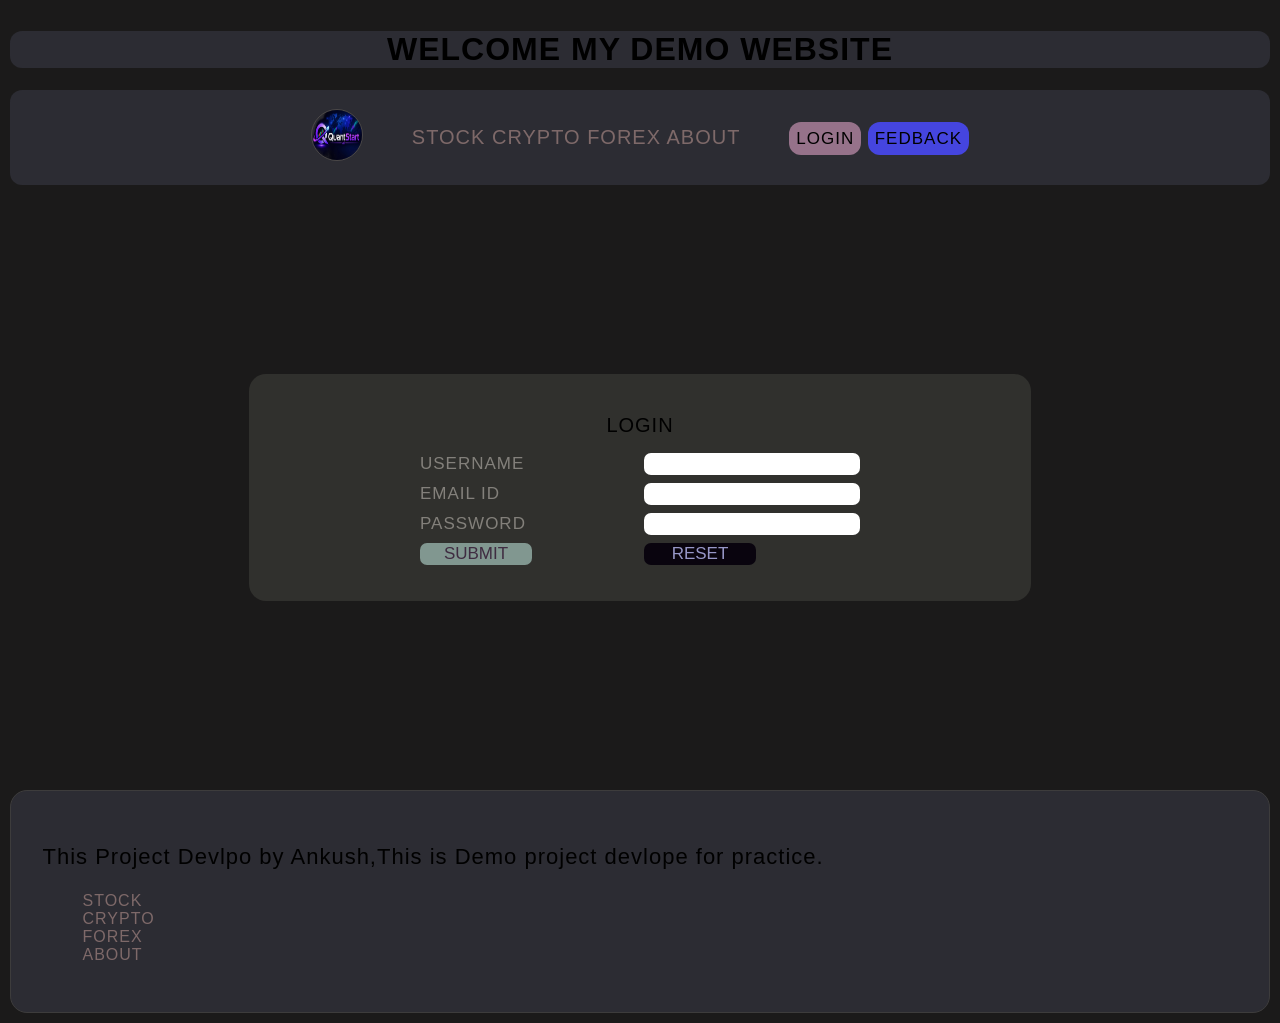
<file: login.html>
<!DOCTYPE html>
<html lang="en">
<head>
    <meta charset="UTF-8">
    <meta name="viewport" content="width=device-width, initial-scale=1.0">
    <title>QUANTSTART</title>
    <link rel="stylesheet" href="style.css">
    <link rel="stylesheet" href="login.css">
</head>
<body>
    <header>
        <h1>WELCOME MY DEMO WEBSITE</h1>
        <nav>
            <div class="logo"><img class="logo-img" src="logo/file_0000000012dc821199761d9a767d14c9.png" alt="logo image"></div>
            <div class="menu">
                <a href="index.html">STOCK</a>
                <a href="crypto.html">CRYPTO</a>
                <a href="forex.html">FOREX</a>
                <a href="about.html">ABOUT</a>
            </div>
            <div class="btn">
                <a href="login.html" class="login">login</a>
                <a href="feddback.html" class="fedback">fedback</a>
            </div>
        </nav>
    </header>
    <section>
        <div class="login-hd">LOGIN</div>
        <form action="">
            <label class="fild" type="USERNAME">USERNAME</label>
            <input class="fild" type="text" id="USERNAME">
            <label class="fild" type="EMAIL">EMAIL ID</label>
            <input class="fild" type="email">
            <label class="fild" type="PASSWORD">PASSWORD</label>
            <input class="fild" type="password">
            <input class="fild" type="submit" id="submit" value="SUBMIT">
            <input class="fild" type="reset" id="reset" value="RESET">
        </form>
    </section>
    <footer>
        <p class="f-p">This Project Devlpo by Ankush,This is Demo project devlope for practice.</p>
        <ul type="none">
            <li><a href="index.html">STOCK</a></li>
            <li><a href="crypto.html">CRYPTO</a></li>
            <li><a href="forex.html">FOREX</a></li>
            <li><a href="about.html">ABOUT</a></li>
        </ul>
    </footer>
</body>
</html>
</file>
<file: style.css>
/* NAVIGATION SECTION */
body{
    background-color: rgb(27, 26, 26);
    font-family: sans-serif;
    letter-spacing: 1px;
    padding: 2px;
}
h1{
    background: rgb(44, 44, 51);
    text-align: center;
    border-radius: 12px;
}
nav{
    background-color: rgb(44, 44, 51);
    padding: 1.5%;
    font-size: 20px;
    display: flex;
    justify-content: center;
    align-items: center;
    gap: 4%;
    border-radius:12px;
}
.logo-img{
    height: 50px;
    width: 50px;
    border: 1px solid rgb(75, 72, 72);
    border-radius: 50%;
}
.menu{
    gap: 2%;
}
a{
    text-decoration: none;
    color: rgb(126, 105, 105);
}
a:hover{
    color: rgb(131, 131, 189);
}
.login{
    padding: 7px;
    text-transform:uppercase;
    font-size: 17px;
    background-color: rgb(150, 114, 138);
    color: #000;
    border-radius:12px;
    font-weight: 500;
}
.fedback{
    padding: 7px;
    text-transform: uppercase;
    font-size: 17px;
    background-color: rgb(69, 69, 223);
    color: #000;
    border-radius: 12px;
    font-weight: 500;
}
/* FOOTER SECTION */
footer{
    background-color: rgb(44, 44, 51);
    padding: 2.5%;
    border: 1px solid rgb(61, 60, 60);
    border-radius: 17px;
}
.f-p{
    font-size: 22px;
}
ul{
    gap: 2px;
}
</file>
<file: content.css>
section{
    padding: 20px;
    display: grid;
    justify-content: center;
    align-items: center;
}
.BLOCK{
    padding: 10px;
    margin: 2.5% 25%;
    border: 1px solid rgb(59, 57, 57);
    border-radius: 17px;
    box-shadow: 2px 2px 2px rgb(56, 54, 54);
    color: rgb(131, 133, 133);
    display: grid;
    justify-content: center;
    align-items: center;
}
.BLOCK:hover{
    box-shadow: 5px 5px 5px;
}
.red{
    color: rgb(206, 63, 63);
}
.green{
    color: rgb(37, 139, 37);
}
.IPO{
    padding: 10px;
    border: 1px solid rgb(59, 57, 57);
    border-radius: 17px;
    box-shadow: 2px 2px 2px rgb(56, 54, 54);
    color: rgb(131, 133, 133);
    display: grid;
    justify-content: center;
    align-items: center;
}
.IPO:hover{
    box-shadow: 5px 5px 5px ;
}
h3{
    text-align: center;
}
ul,ol{
    padding: 4px 30px;
}
li{
    padding: 4px ;
}
table{
    border-radius: 10px;
}
.card-section{
    display: grid;
    grid-template-columns: 1fr 1fr;
    justify-content: center;
    align-items: center;
    padding: 20px;
    gap: 20px;
}
.card{
    margin:20px;
    padding: 20px;
    text-align: center;
    border: 1px solid rgb(68, 65, 65);
    border-radius: 17px;
}
.card:hover{
    box-shadow: 5px 5px;
    cursor:pointer;
}
marquee{
    display: flex;
    justify-content: center;
    padding: 10px;
}
.CARD{
    padding: 5px;
    border:1px solid rgb(61, 56, 56);
    border-radius: 17px;
    margin:2px;
}
.CARD:hover{
    box-shadow: 2.5PX 2.5PX 5PX;
}
</file>
<file: feddback.css>
section{
    margin: 15% 17%;
    padding: 15px;
    background-color: rgb(78, 74, 66);
    display: grid;
    justify-content: center;
    align-items: center;
    border: 2px solid rgb(90, 87, 87);
    border-radius:17px;
}
section:hover{
    box-shadow: 5px 5px 5px rgb(10, 10, 10);
}
h2{
    text-align: center;
    text-transform: uppercase;
    font-size: 140%;
}
form{
    display: grid;
    grid-template-columns: 1fr 1fr;
    gap: 5px;
}
.feil-1{
    border: none;
    border-radius: 10px;
    size: 10%;
    text-transform: uppercase;
}
#submit{
    background-color: rgb(26, 26, 48);
    color: rgb(165, 162, 158);
    padding: 4px;
    width: 80%;
    font-weight: 600;
}
#reset{
    background-color: rgb(97, 133, 133);
    color: rgb(211, 218, 224);
    padding: 4px;
    width: 80%;
    font-weight: 600;
}
#submit:hover{
    box-shadow: 3px 3px 4px black;
    box-sizing: content-box;
}
#reset:hover{
    box-shadow: 3px 3px 4px black;
    box-sizing: content-box;
}
</file>
<file: login.css>
section{
    display: grid;
    justify-content: center;
    align-items: center;
    margin: 15% 19%;
    padding: 30px;
    background-color: rgb(48, 48, 45);
    border-radius: 17px;
}
section:hover{
    box-shadow: 7px 7px 5px rgb(12, 11, 11);
}
.login-hd{
    display: flex;
    justify-content: center;
    padding: 10px;
    font-size: 20px;
}
form{
    display: grid;
    grid-template-columns: 1fr 1fr;
    justify-content: center;
    align-items: center;
    margin: 2px;
    size: 100px;
}
.fild{
    margin: 4px;
    border-radius: 7px;
    border: none;
    font-size: 17px;
    color: rgb(131, 128, 123);
}
#submit{
    width: 50%;
    color: rgb(63, 44, 65);
    background-color: rgb(129, 151, 144);
}
#reset{
    width: 50%;
    color: rgb(151, 151, 199);
    background-color: rgb(9, 4, 14);
}
#submit:hover{
    box-shadow: 5px 5px 5px rgb(29, 29, 29);
    box-sizing: content-box;
}
#reset:hover{
    box-shadow: 5px 5px 5px rgb(29,29,29);
    box-sizing: content-box;
}
</file>
